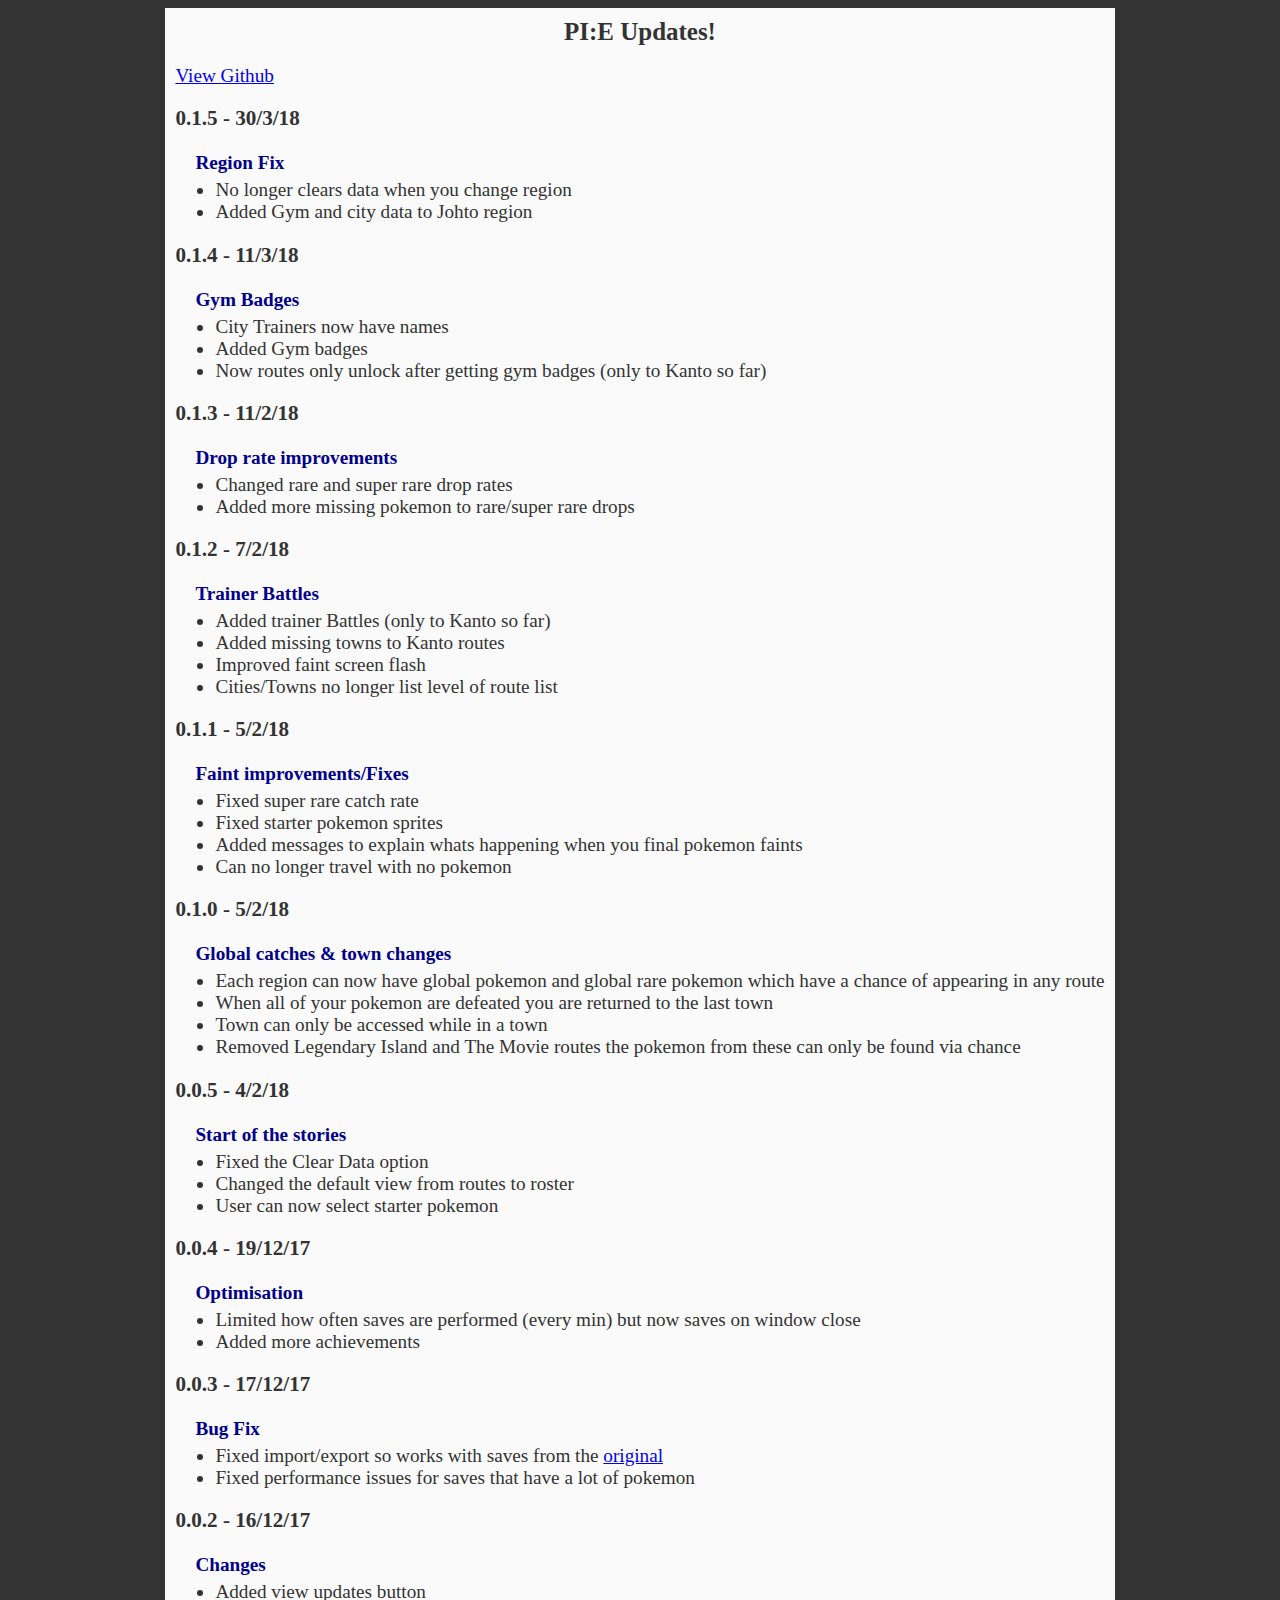
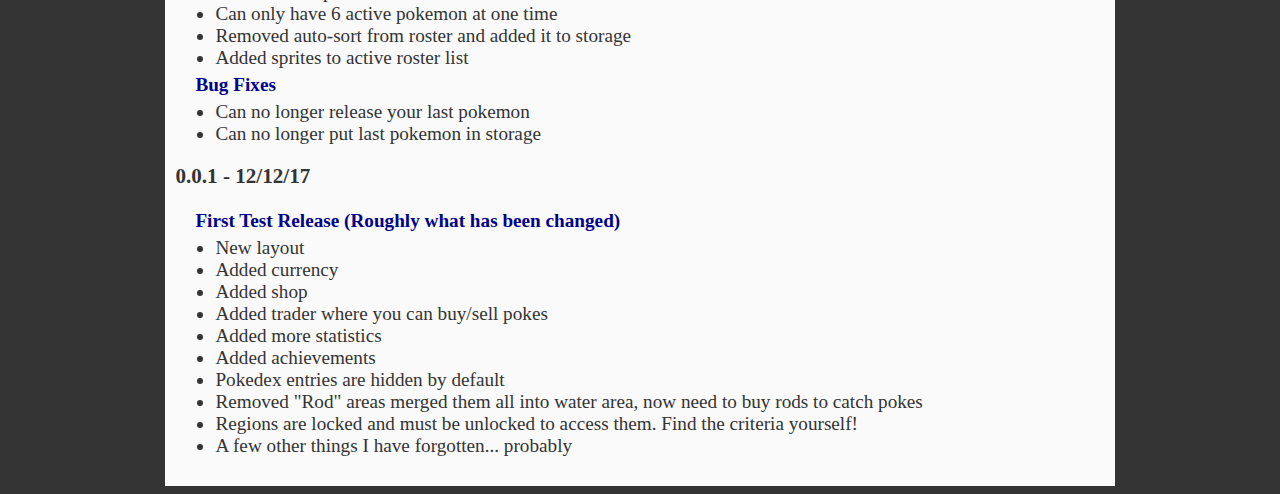
<file: updates.html>
<html>
<head>
    <title>PI:E Updates!</title>
</head>
<style>
    body {
        text-align: center;
        background-color: #333;
        color: #333;
        font-size: 1.2em;
    }
    #wrapper {
        max-width: 1020px;
        display: inline-block;
        text-align: left;
        background-color: white;
        padding: 10px;
        background-color: #fafafa;
    }
    .betterList {
        list-style: none;
        padding: 0;
    }
    .betterList > li {
        font-weight: bold;
        font-size: 1.1em;
        margin-bottom: 16px;
    }
    .betterList > ul > li {
        list-style: disc;
    }
    .betterList > ul > li:first-child {
        font-weight: bold;
        list-style: none;
        margin-left: -20px;
        padding: 5px 0 5px 0;
        color: #00008B;
    }
</style>
<body>
<div id="wrapper">
    <span style="font-size: 1.3em; font-weight: bold; display: block; width: 100%; text-align: center">PI:E Updates!</span>
    <p><a href="https://github.com/renlok/renlok.github.io">View Github</a></p>

    <ul class="betterList">
        <li>0.1.5 - 30/3/18</li>
        <ul>
            <li>Region Fix</li>
            <li>No longer clears data when you change region</li>
            <li>Added Gym and city data to Johto region</li>
        </ul>
    </ul>
    <ul class="betterList">
        <li>0.1.4 - 11/3/18</li>
        <ul>
            <li>Gym Badges</li>
            <li>City Trainers now have names</li>
            <li>Added Gym badges</li>
            <li>Now routes only unlock after getting gym badges (only to Kanto so far)</li>
        </ul>
    </ul>
    <ul class="betterList">
        <li>0.1.3 - 11/2/18</li>
        <ul>
            <li>Drop rate improvements</li>
            <li>Changed rare and super rare drop rates</li>
            <li>Added more missing pokemon to rare/super rare drops</li>
        </ul>
    </ul>
    <ul class="betterList">
        <li>0.1.2 - 7/2/18</li>
        <ul>
            <li>Trainer Battles</li>
            <li>Added trainer Battles (only to Kanto so far)</li>
            <li>Added missing towns to Kanto routes</li>
            <li>Improved faint screen flash</li>
            <li>Cities/Towns no longer list level of route list</li>
        </ul>
    </ul>
    <ul class="betterList">
        <li>0.1.1 - 5/2/18</li>
        <ul>
            <li>Faint improvements/Fixes</li>
            <li>Fixed super rare catch rate</li>
            <li>Fixed starter pokemon sprites</li>
            <li>Added messages to explain whats happening when you final pokemon faints</li>
            <li>Can no longer travel with no pokemon</li>
        </ul>
    </ul>
    <ul class="betterList">
        <li>0.1.0 - 5/2/18</li>
        <ul>
            <li>Global catches & town changes</li>
            <li>Each region can now have global pokemon and global rare pokemon which have a chance of appearing in any route</li>
            <li>When all of your pokemon are defeated you are returned to the last town</li>
            <li>Town can only be accessed while in a town</li>
            <li>Removed Legendary Island and The Movie routes the pokemon from these can only be found via chance</li>
        </ul>
    </ul>
    <ul class="betterList">
        <li>0.0.5 - 4/2/18</li>
        <ul>
            <li>Start of the stories</li>
            <li>Fixed the Clear Data option</li>
            <li>Changed the default view from routes to roster</li>
            <li>User can now select starter pokemon</li>
        </ul>
    </ul>
    <ul class="betterList">
        <li>0.0.4 - 19/12/17</li>
        <ul>
            <li>Optimisation</li>
            <li>Limited how often saves are performed (every min) but now saves on window close</li>
            <li>Added more achievements</li>
        </ul>
    </ul>
    <ul class="betterList">
        <li>0.0.3 - 17/12/17</li>
        <ul>
            <li>Bug Fix</li>
            <li>Fixed import/export so works with saves from the <a href="https://richardpaulastley.github.io/">original</a></li>
            <li>Fixed performance issues for saves that have a lot of pokemon</li>
        </ul>
    </ul>
    <ul class="betterList">
        <li>0.0.2 - 16/12/17</li>
        <ul>
            <li>Changes</li>
            <li>Added view updates button</li>
            <li>Can only have 6 active pokemon at one time</li>
            <li>Removed auto-sort from roster and added it to storage</li>
            <li>Added sprites to active roster list</li>
        </ul>
        <ul>
            <li>Bug Fixes</li>
            <li>Can no longer release your last pokemon</li>
            <li>Can no longer put last pokemon in storage</li>
        </ul>
    </ul>
    <ul class="betterList">
        <li>0.0.1 - 12/12/17</li>
        <ul>
            <li>First Test Release (Roughly what has been changed)</li>
            <li>New layout</li>
            <li>Added currency</li>
            <li>Added shop</li>
            <li>Added trader where you can buy/sell pokes</li>
            <li>Added more statistics</li>
            <li>Added achievements</li>
            <li>Pokedex entries are hidden by default</li>
            <li>Removed "Rod" areas merged them all into water area, now need to buy rods to catch pokes</li>
            <li>Regions are locked and must be unlocked to access them. Find the criteria yourself!</li>
            <li>A few other things I have forgotten... probably</li>
        </ul>
    </ul>
</div>
</body>
</html>
</file>
